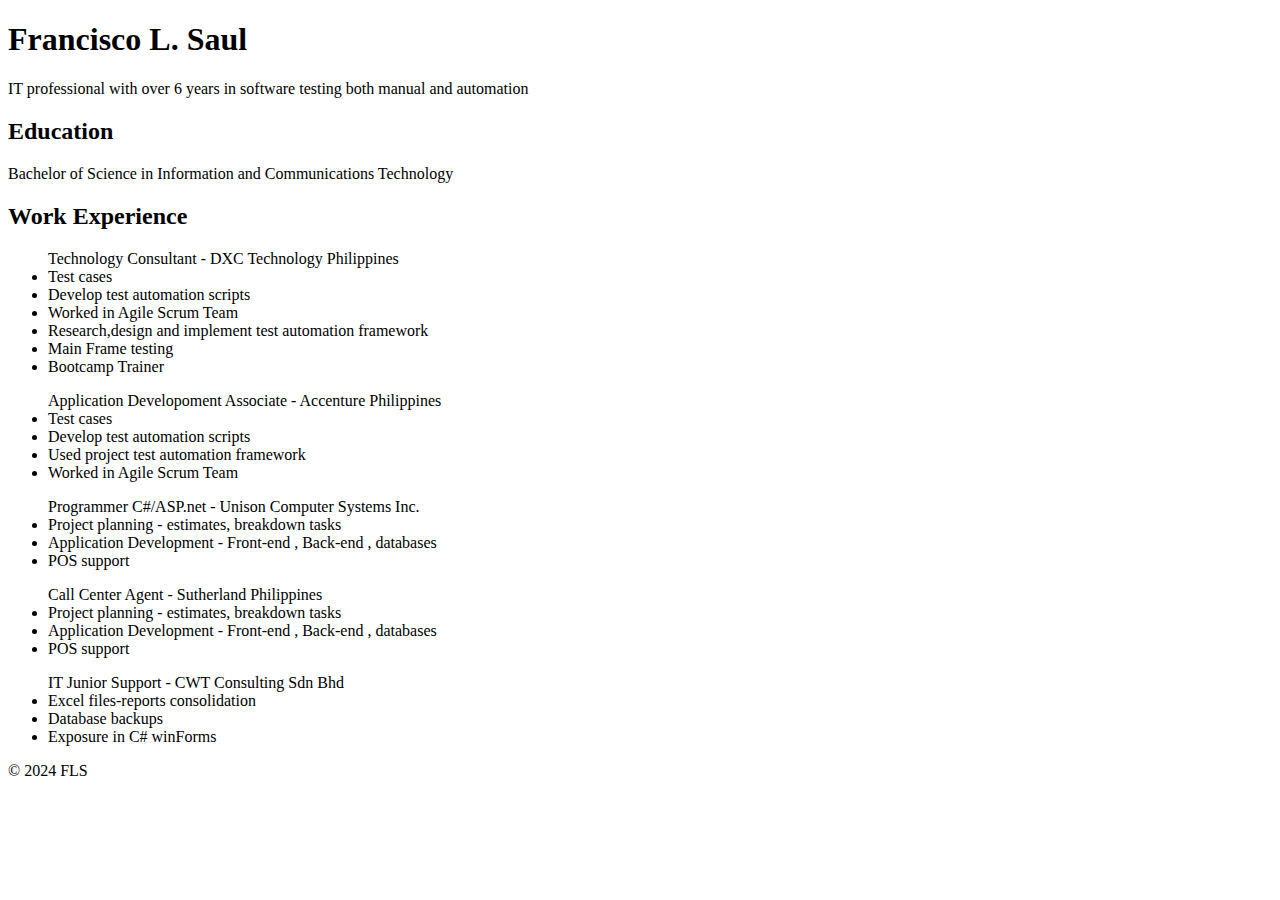
<file: index.html>
<!DOCTYPE html>

<head></head>
<title>My Resume

</title>

<body>
  <h1>Francisco L. Saul</h1>
  
    <Summary>
      IT professional with over 6 years in software testing both manual and automation
  </Summary>

  <h2>Education</h2>
  Bachelor of Science in Information and Communications Technology

  <h2>Work Experience</h2>
  <ul>
      Technology Consultant - DXC Technology Philippines
      <li>Test cases</li>
      <li>Develop test automation scripts</li>
      <li>Worked in Agile Scrum Team</li>
      <li>Research,design and implement test automation framework</li>
      <li>Main Frame testing</li>
      <li>Bootcamp Trainer</li>
  

  </ul>

  <ul>
    Application Developoment Associate - Accenture Philippines
    <li>Test cases</li>
    <li>Develop test automation scripts</li>
    <li>Used project test automation framework</li>
    <li>Worked in Agile Scrum Team</li>

</ul>

<ul>
  Programmer C#/ASP.net - Unison Computer Systems Inc.
  <li>Project planning - estimates, breakdown tasks</li>
  <li>Application Development - Front-end , Back-end , databases</li>
  <li>POS support</li>
  
</ul>


<ul>
  Call Center Agent - Sutherland Philippines
  <li>Project planning - estimates, breakdown tasks</li>
  <li>Application Development - Front-end , Back-end , databases</li>
  <li>POS support</li>
  
</ul>


<ul>
   IT Junior Support  - CWT Consulting Sdn Bhd
  <li>Excel files-reports consolidation</li>
  <li>Database backups</li>
  <li>Exposure in C# winForms</li>
 
  
</ul>
  

</body>

<footer>
  <p>© 2024 FLS</p>
</footer>

</html>
</file>
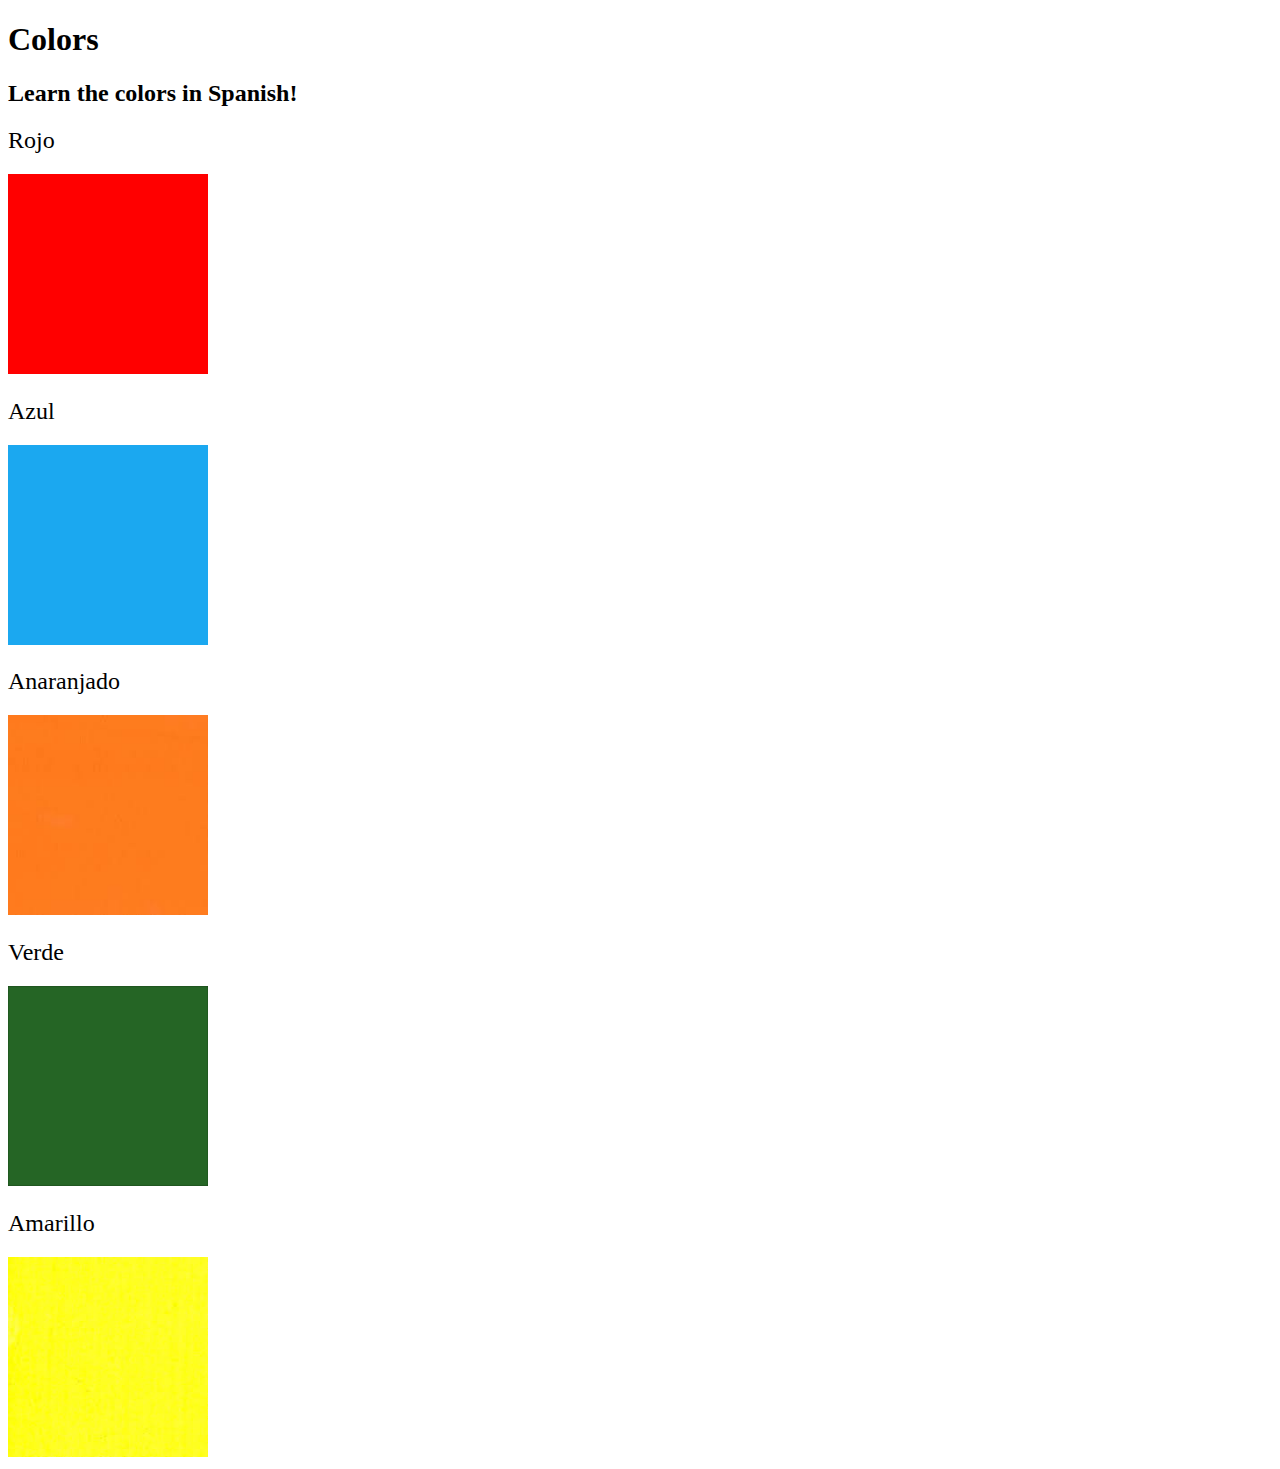
<file: 5.4 Color Vocab Project/index.html>
<!DOCTYPE html>
<html lang="en">

<head>
  <meta charset="UTF-8">
  <title>Spanish Vocabulary</title>
  <link rel="stylesheet" href="./style.css" />
</head>

<body>
  <h1>Colors</h1>
  <h2>Learn the colors in Spanish!</h2>
  <h2 class="color-title" id="red">Rojo</h2>
  <img class="color" src="./assets/images/red.png" alt="red" />

  <h2 class="color-title" id="blue">Azul</h2>
  <img src="./assets/images/blue.png" alt="blue" />

  <h2 class="color-title" id="orange">Anaranjado</h2>
  <img src="./assets/images/orange.png" alt="orange" />

  <h2 class="color-title" id="green">Verde</h2>
  <img src="./assets/images/green.png" alt="green" />

  <h2 class="color-title" id="yellow">Amarillo</h2>
  <img src="./assets/images/yellow.png" alt="yellow" />
</body>

</html>

<!-- 
TODOs
IMPORTANT: You should not need to make ANY CHANGES to index.html
All code should be written in your CSS file.

1. Create a CSS file and incorporate it as an external stylesheet.
2. Use CSS to style each of the color titles to meaning. 
Hint: Use the id to help if you don't know the words in spanish.
3. Use CSS to change all the color titles to have "font-weight: normal;"
4. Use CSS (not HTML) to make all the images 200px heigh and 200px wide. 
Hint: 
https://developer.mozilla.org/en-US/docs/Web/CSS/height
https://developer.mozilla.org/en-US/docs/Web/CSS/width
-->
</file>
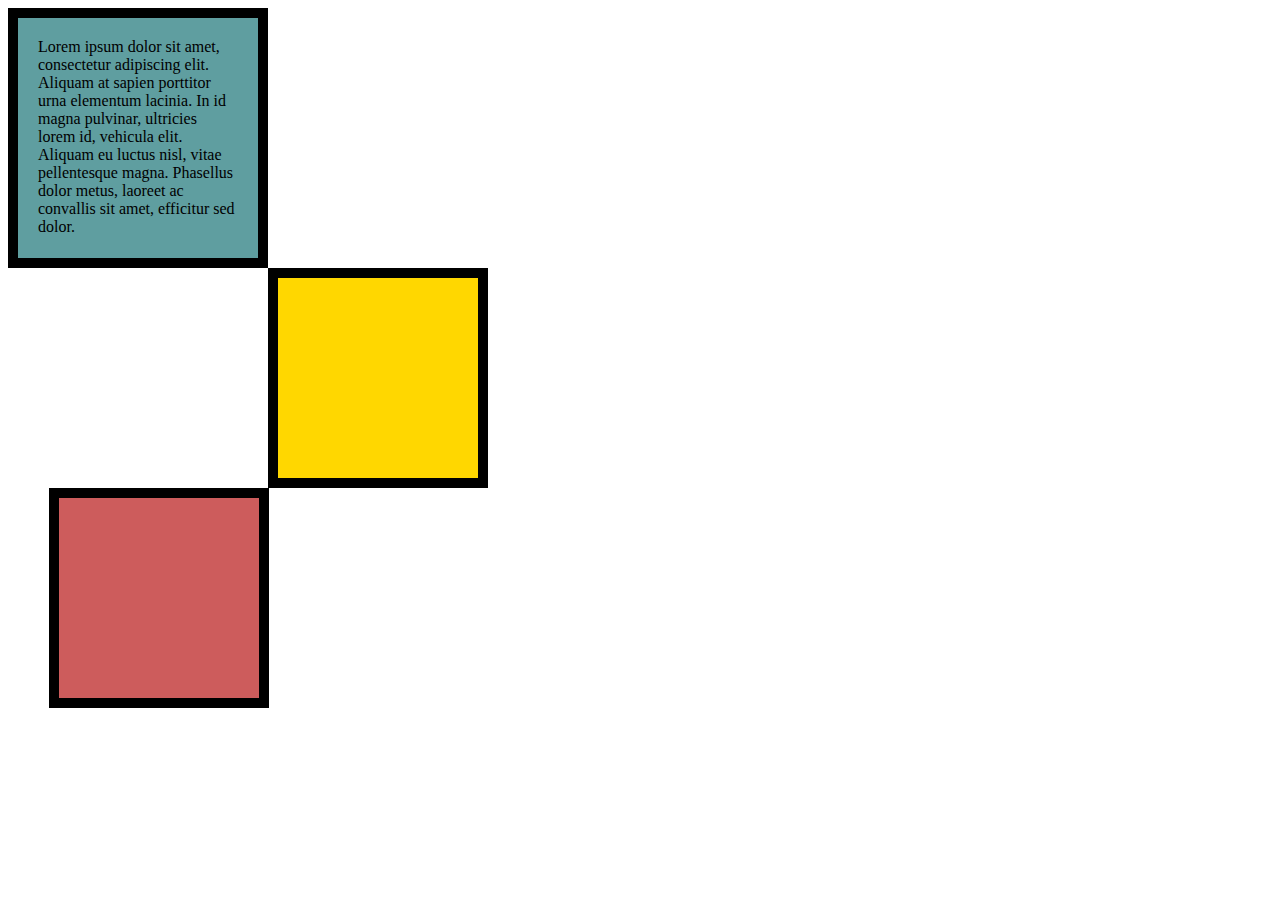
<file: 6.3 CSS Box Model/index.html>
<!DOCTYPE html>
<html lang="en">

<head>
  <meta charset="UTF-8">
  <title>CSS Box Model</title>
  <style>
    /* Write your CSS code here */
    div{
      width: 200px;
      height: 200px;
    }

    #box1{
      background-color: cadetblue;
      padding:20px;
      border: 10px solid black;
    }

    p{
      margin: 0;
    }

   

    #box2{
      background-color: gold;
      border-width: 20px 10px;
      border: 10px solid black;
      margin-left: 260px;
    }

    #box3{
      background-color: indianred;
      border: 10px solid black;
      margin-left: 41px;
    }

  </style>
</head>

<body>

  <div id="box1"> 
    <p>Lorem ipsum dolor sit amet, consectetur adipiscing elit. Aliquam at sapien porttitor urna elementum lacinia. In
      id magna pulvinar, ultricies lorem id, vehicula elit. Aliquam eu luctus nisl, vitae pellentesque magna. Phasellus
      dolor metus, laoreet ac convallis sit amet, efficitur sed dolor.</p>
  </div>

  <div id="box2"> 

 

  </div>

  <div id="box3"> </div>


  <!-- TODOs:
1. Create 3 Boxes using the div element.
2. Set their sizes to 200px heigh by 200px wide.
3. Set different background colors for each of the boxes (I used cadetblue, gold and indianred).
4. Add a paragraph <p> element into the first div and add the following words:
    Lorem ipsum dolor sit amet, consectetur adipiscing elit. Aliquam at sapien porttitor urna elementum lacinia. In
    id magna pulvinar, ultricies lorem id, vehicula elit. Aliquam eu luctus nisl, vitae pellentesque magna. Phasellus
    dolor metus, laoreet ac convallis sit amet, efficitur sed dolor.
5. Set the 1st div to have 20px padding all around with a black 10px border.
6. Fix the style of the <p> element to remove all margins.
Hint: Use the CSS inspector in Chrome.
7. Set the 2nd div to have a 20px border on top and bottom and 10px border left and right. (See goal image)
8. Set the 3rd div to have a 10px border 
9. Set the margins for the divs so that each box corner touches the other. (See the goal image)
-->

</body>

</html>
</file>
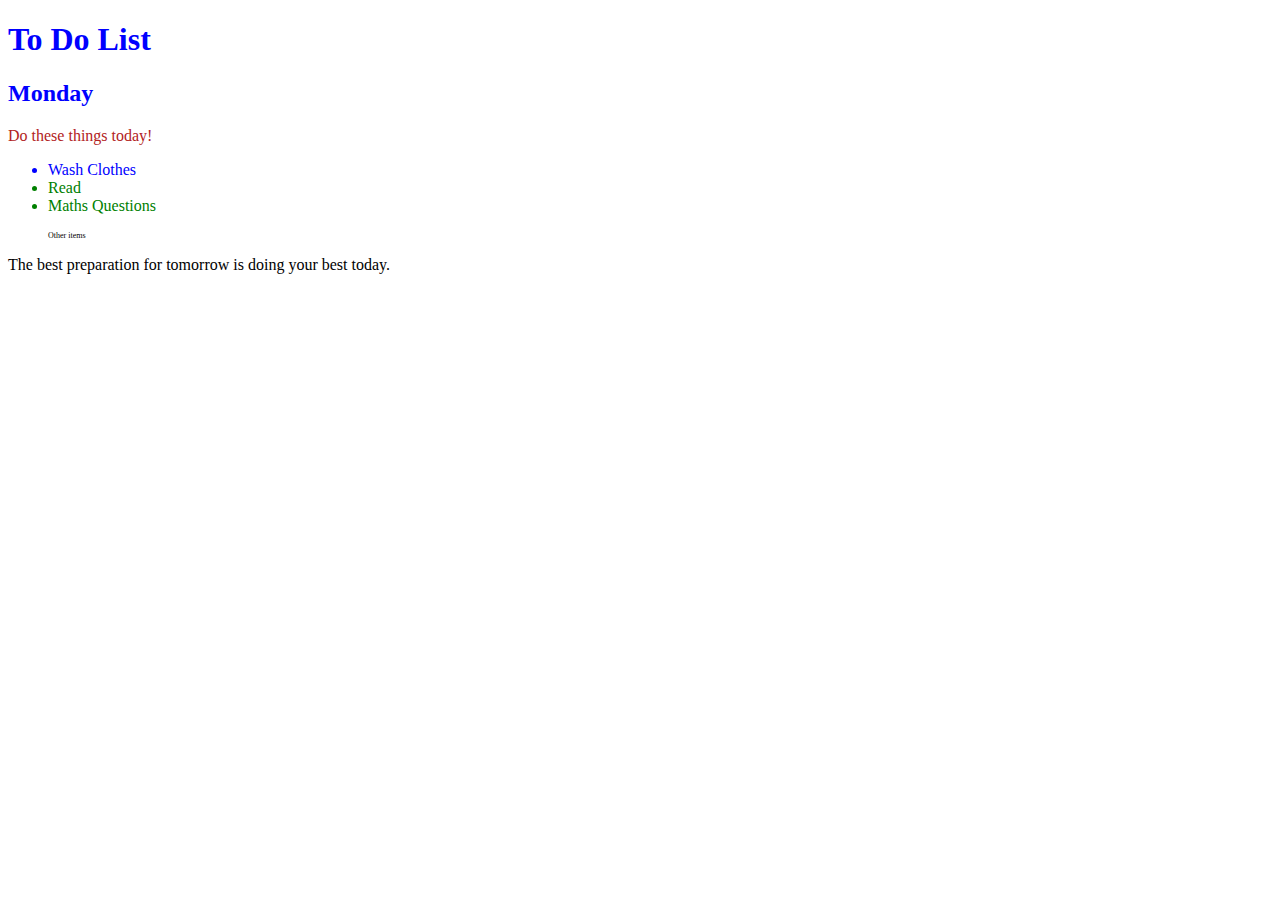
<file: 7.1 Combining Selectors/index.html>
<!DOCTYPE html>
<html lang="en">

<head>
  <meta charset="UTF-8">
  <title>Combining CSS Selectors</title>
  <link rel="stylesheet" href="./style.css">
</head>

<!-- Don't change any of the HTML code! -->

<body>
  <h1>To Do List</h1>
  <h2>Monday</h2>
  <div class="box">
    <p class="done">Do these things today!</p>
    <ul class="list">
      <li>Wash Clothes</li>
      <li class="done">Read</li>
      <li class="done">Maths Questions</li>
    </ul>
  </div>

  <ul>
    <p class="done">Other items</p>
  </ul>
  <p>The best preparation for tomorrow is doing your best today.</p>

</body>

</html>
</file>
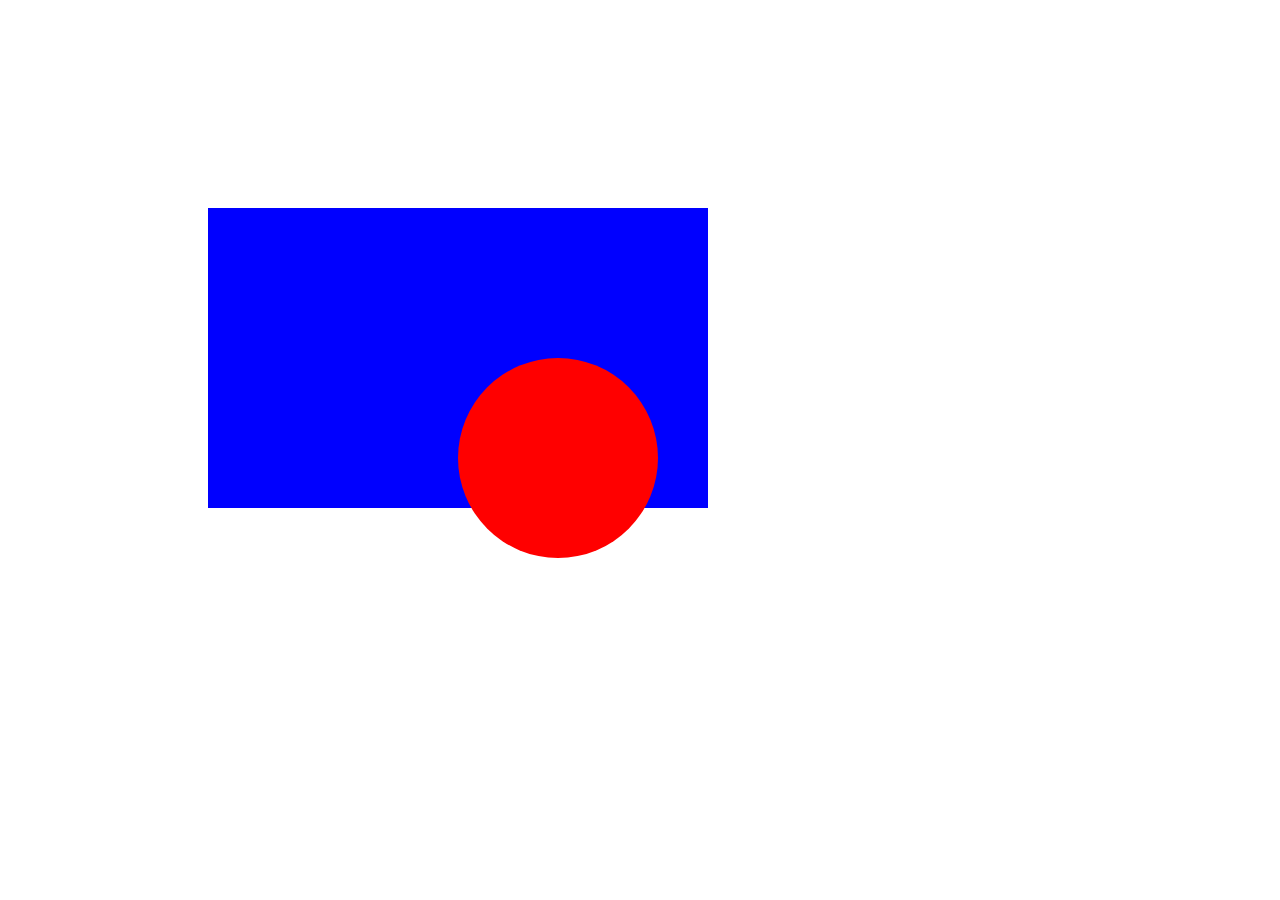
<file: 7.2 CSS Positioning/index.html>
<!DOCTYPE html>
<html>

<head>
  <title>CSS Positioning Exercise</title>
  <style>
    /* Write your code here */

    .blue-box{
      width: 500px;
      height: 300px;
      background-color:blue;
      position: relative;
      top: 200px;
      left: 200px;
      right: 300px;
    }

    .red-circle{
      background-color: red;
      border-radius: 50%;
      width: 200px;
      height: 200px;
      position: absolute;
      left: 250px;
      top:150px
    }

  </style>
</head>

<body>
  <div class="blue-box">
    <div class="red-circle">
    </div>
  </div>

</body>

</html>
</file>
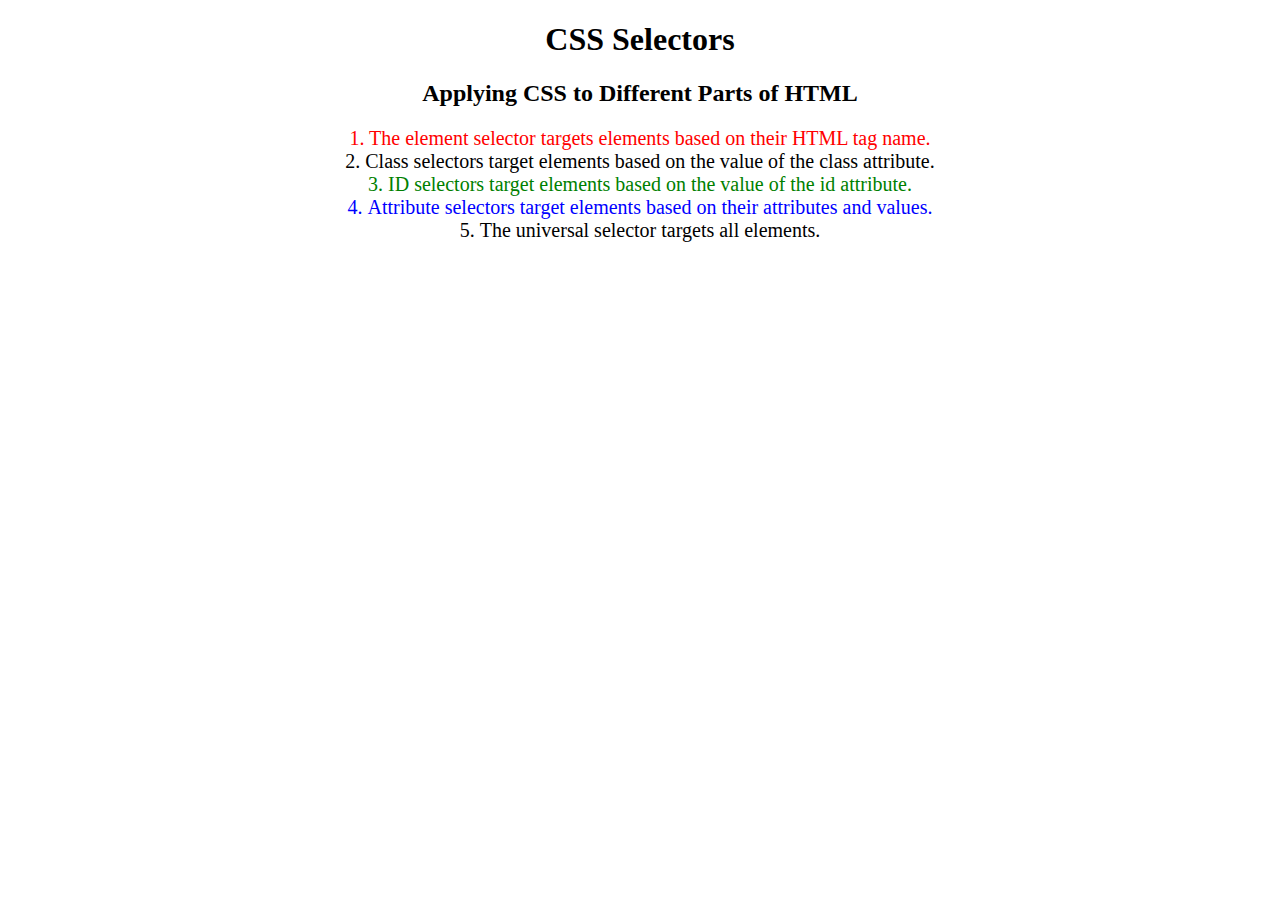
<file: 5.3+CSS+Selectors/5.3 CSS Selectors/index.html>
<!DOCTYPE html>
<html lang="en">

<head>
  <meta charset="UTF-8">
  <title>CSS Selectors</title>
  <link rel="stylesheet" href="./style.css" />
</head>

<body>
  <h1>CSS Selectors</h1>
  <h2>Applying CSS to Different Parts of HTML</h2>
  <!-- TODO 1: Set the CSS for all paragraph tags to "color: red" -->
  <p class="note">1. The element selector targets elements based on their HTML tag name.</p>

  <ol>
    <!-- TODO 2: Set the CSS for all elements with a class of "note" to "font-size: 20px" -->
    <li class="note" value="2">Class selectors target elements based on the value of the class attribute.</li>

    <!-- TODO 3: Set the CSS for the element with an id of "id-selector-demo" to "color: green" -->
    <li class="note" id="id-selector-demo" value="3">ID selectors target elements based on the value of the id
      attribute.</li>

    <!-- TODO 4: Set the CSS for the li elements that have the "value" attribute set to "4" to have "color: blue" -->
    <li class="note" value="4">Attribute selectors target elements based on their attributes and values.</li>

    <!-- TODO 5: Set all elements to have "text-align: center" -->
    <li class="note" value="5">The universal selector targets all elements.</li>
  </ol>
</body>

</html>
</file>
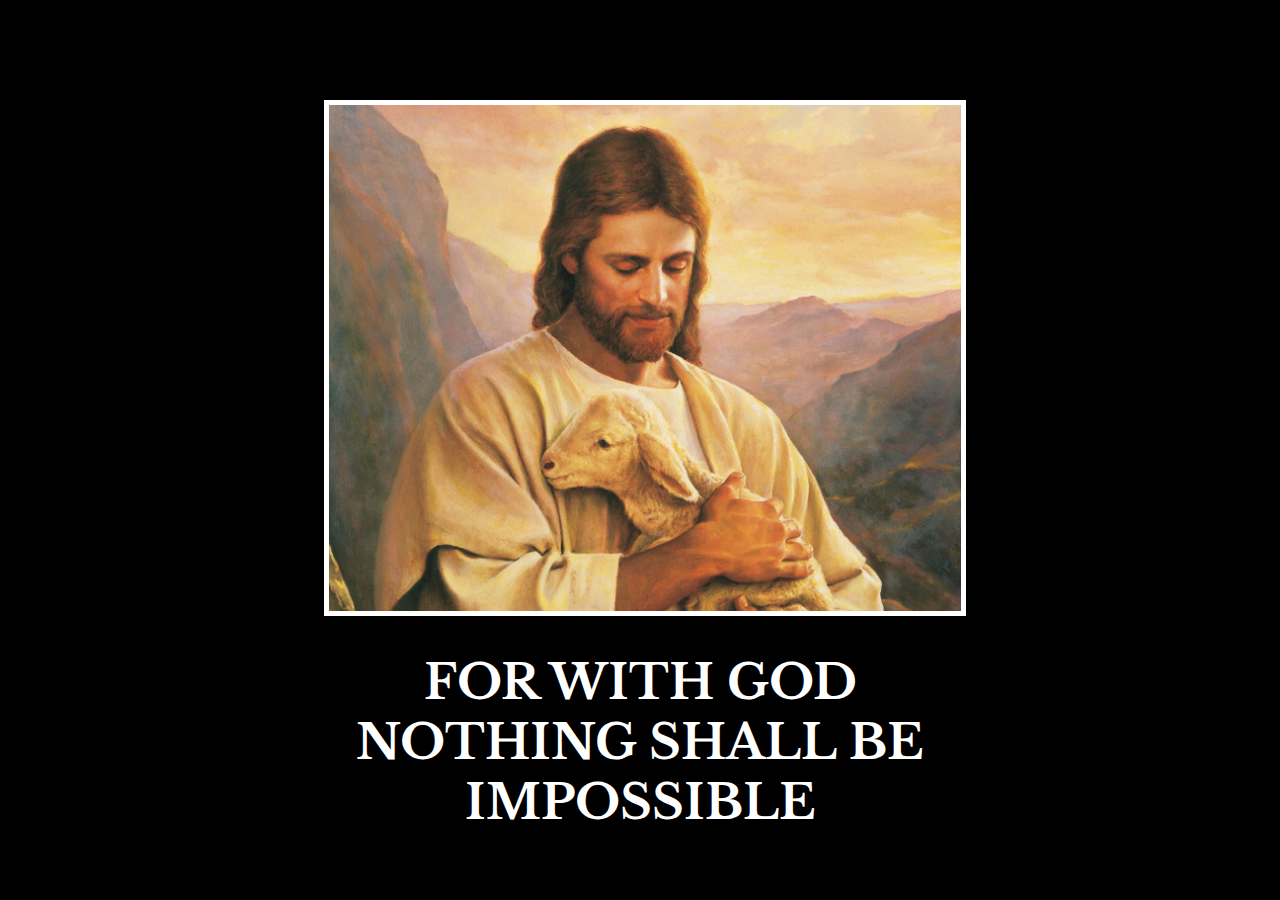
<file: 6.4+Motivation+Meme+Project/6.4 Motivation Meme Project/index.html>
<!-- 
  TODO: Create a motivational post website.
Style it how ever you like. 
Look at the goal image for inspiration.
But it must have the following features:
1. The main h1 text should be using the Regular Libre Baskerville Font from Google Fonts:
  https://fonts.google.com/specimen/Libre+Baskerville
2. The text should be white and background black.
3. Add your own image into the images folder inside assets. It should have a 5px white border.
4. The text should be center aligned.
5. Create a div to contain the h1, p and img elements. Adjust the margins so that the image and text are centered on the page. 
  Hint: You horizontally center a div by giving it a width of 50% and a margin-left of 25%.
  Hint: Set the image to have a width of 100% so it fills the div. 
6. Read about the text-transform property on MDN docs to make the h1 uppercase with CSS.
  https://developer.mozilla.org/en-US/docs/Web/CSS/text-transform 
-->


<!DOCTYPE html>
<html lang="en">

  <head>

  <meta charset="UTF-8">
  <title>Motivation Meme</title>
  <link rel="stylesheet" href="./assets/style.css" />
  <link rel="preconnect" href="https://fonts.googleapis.com">
  <link rel="preconnect" href="https://fonts.gstatic.com" crossorigin>
  <link href="https://fonts.googleapis.com/css2?family=Libre+Baskerville&display=swap" rel="stylesheet">

  </head>

  <body>
    
    <div id="container">
  
      <img id="motivationimg"src="./assets/images/JesusChrist.jpg" />
      <h1 id="txt">For with God nothing shall be impossible</h1>
      <p>

      </p>

    </div>
  </body>

</html>
</file>
<file: 5.4 Color Vocab Project/style.css>
.color-title {
    font-weight: normal;
}

img{

    height: 200px;
    width: 200px;
}
</file>
<file: 7.1 Combining Selectors/style.css>
/* Write your code here: */


h1, h2 {

    color: blue
}

div > p {
    color: firebrick;
}

.box li {
    color: blue;
}

li.done {
    color:green;
}

ul p.done{
    font-size: 0.5rem;
    
}
</file>
<file: 5.3+CSS+Selectors/5.3 CSS Selectors/style.css>
ol {
  margin-left: -40px;
  margin-top: -20px;
  list-style-position: inside;
}

/* Write your CSS below, don't change the rules above. */

p {
  color: red;
}

.note {
   font-size: 20px;
}

#id-selector-demo{
  color: green;
}

li[value="4"]{
  color:blue;
}

*{
  text-align:center;
}
</file>
<file: 6.4+Motivation+Meme+Project/6.4 Motivation Meme Project/assets/style.css>
body{
    background-color: black;
}

h1{
    text-transform: uppercase;
font-size: 3rem;

}

#container {
    width: 50%;
    margin-left: 25%;
    margin-top: 100px;
    color: white;
    font-family: "Libre Baskerville", serif;
    text-align: center;
  }

  #motivationimg {
    border: 5px solid white;
    width: 100%;
  }
</file>
